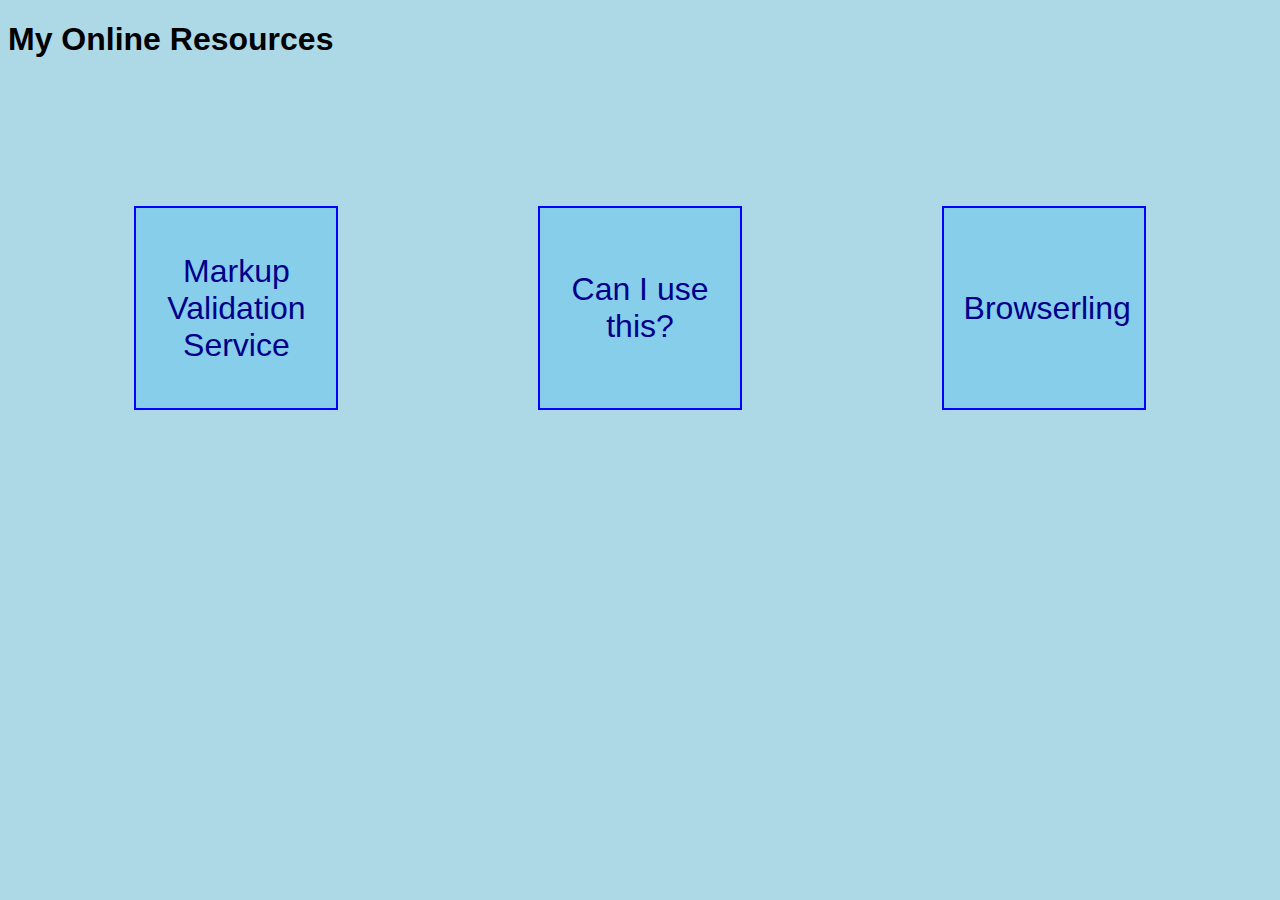
<file: index.html>
<!DOCTYPE html>
<html>
<head>
	<title>Online Resources</title>
	<link rel="stylesheet" href="style.css">
</head>
<body>


<h1>My Online Resources</h1>

<div class="links">
	<a id="firstlink" href="https://validator.w3.org/"> Markup Validation Service</a>
	<a id="secondlink" href="https://www.caniuse.com/"> Can I use this?</a>
	<a id="thirdlink" href="https://www.browserling.com/"> Browserling</a>
</div>


</body>
</html>
</file>
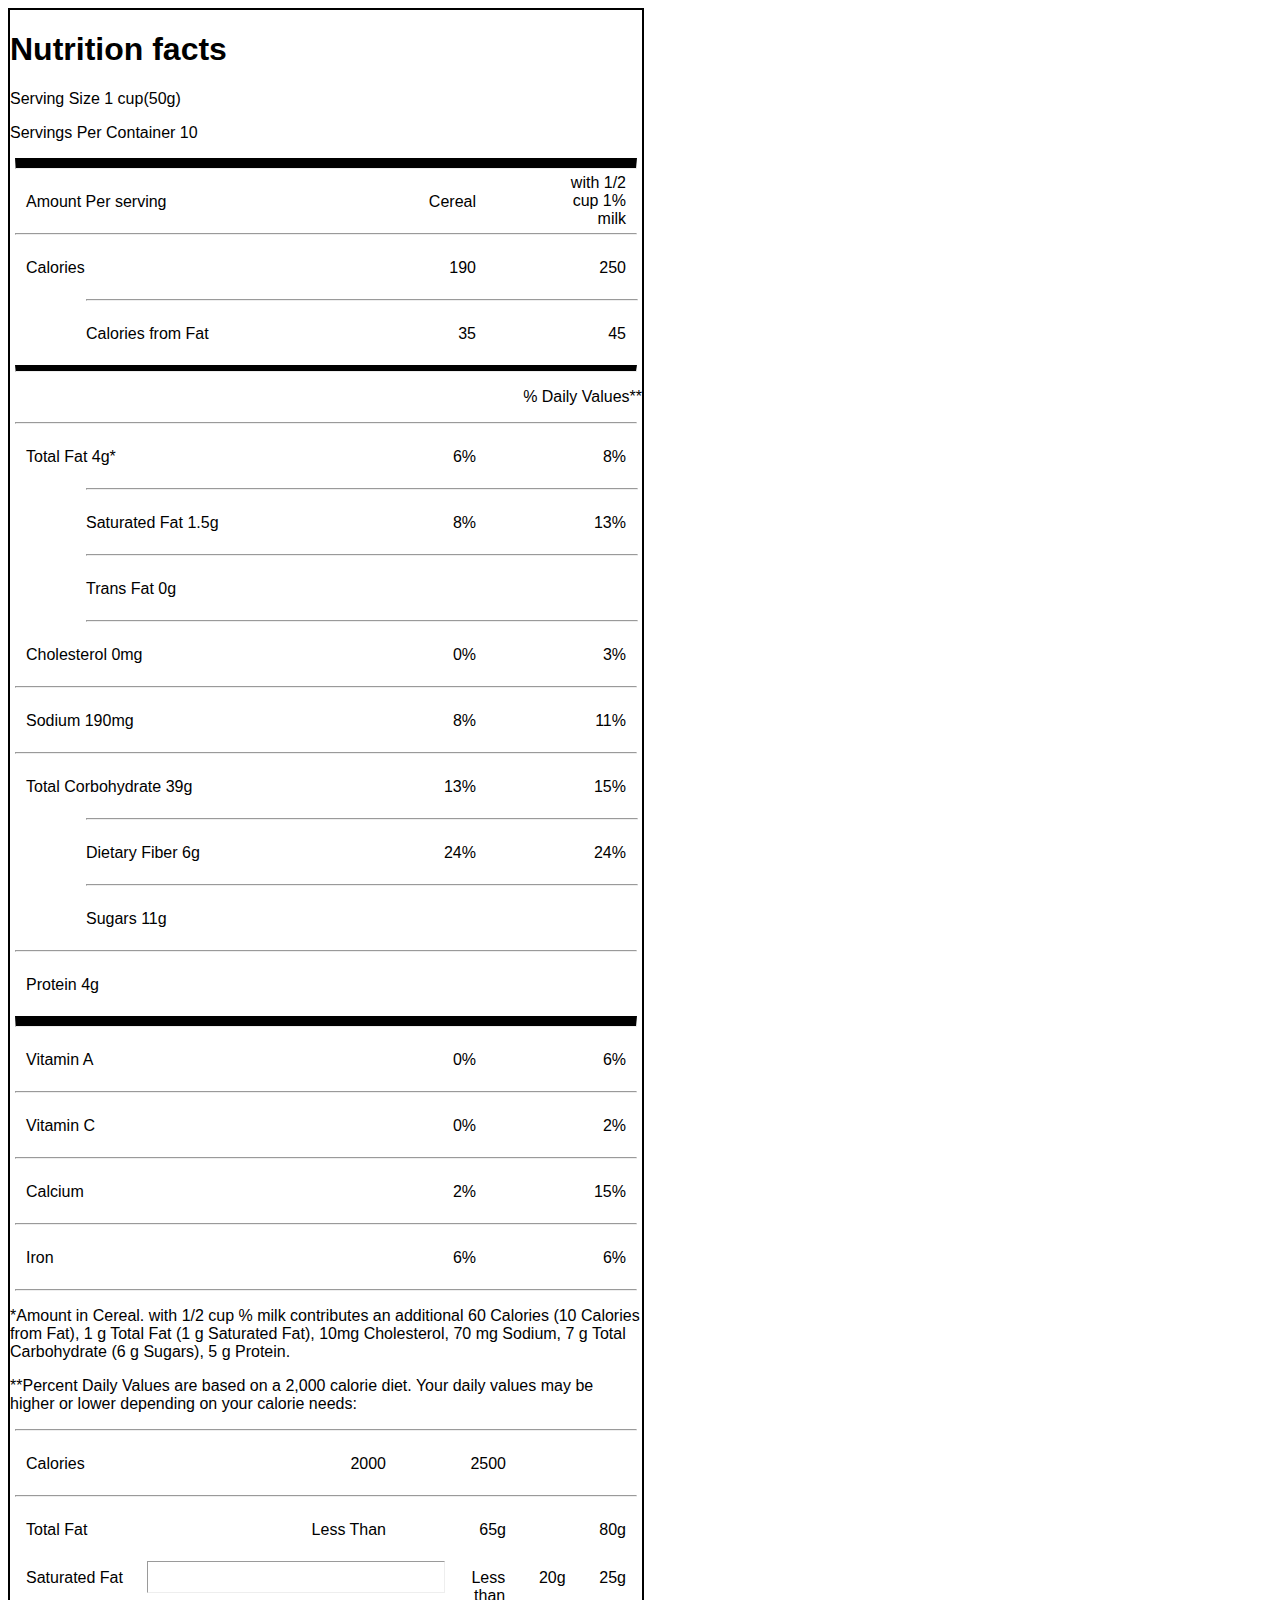
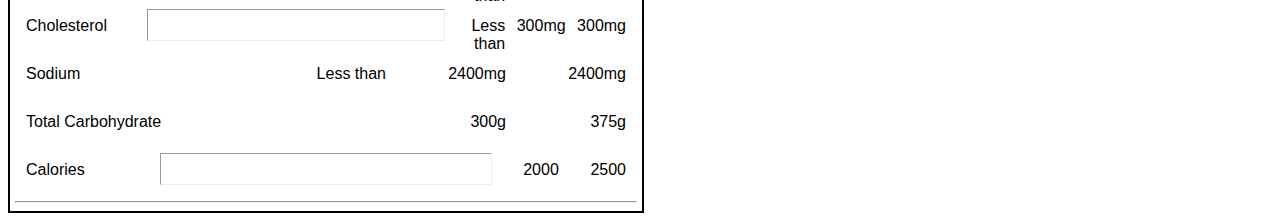
<file: Excercise 2 - Nutrition Facts/index.html>
<!DOCTYPE html>
<html>
<head>
	<title></title>
	<link rel="stylesheet" type="text/css" href="style.css">
</head>
<body>
	<div class="container">
		
	
		<div>
		
		<h1>Nutrition facts</h1>
		<p>Serving Size 1 cup(50g)</p>
		<p>Servings Per Container 10</p>

	</div>
	<hr class="verythick">
	<div class="line">
		<p class="firstcolumn">Amount Per serving</p>
		<p class="secondcolumn">Cereal</p>
		<p class="secondcolumn milk">
			<span>with 1/2</span>
			<span>cup 1%</span>
			<span>milk</span></p>
	</div>
	
	<hr>
	
	<div class="line">
		<p class="firstcolumn">Calories</p>
		<p class="secondcolumn">190</p>
		<p class="secondcolumn">250</p>
	</div>

	<hr class="shortline">

	<div class="line">
		<p class="firstcolumn indentation">Calories from Fat</p>
		<p class="secondcolumn">35</p>
		<p class="secondcolumn">45</p>
	</div>

	<hr class="middlethick">

	<div>
		<p class="valuesection">% Daily Values**</p>
	</div>

	<hr>

	<div class="line">
		<p class="firstcolumn">Total Fat 4g*</p>
		<p class="secondcolumn">6%</p>
		<p class="secondcolumn">8%</p>
	</div>

	<hr class="shortline">

	<div class="line">
		<p class="firstcolumn indentation">Saturated Fat 1.5g</p>
		<p class="secondcolumn">8%</p>
		<p class="secondcolumn">13%</p>
	</div>

	<hr class="shortline">

	<div class="line">
		<p class="firstcolumn indentation">Trans Fat 0g</p>
	</div>

	<hr class="shortline">

	<div class="line">
		<p class="firstcolumn">Cholesterol 0mg</p>
		<p class="secondcolumn">0%</p>
		<p class="secondcolumn">3%</p>
	</div>

	<hr>

	<div class="line">
		<p class="firstcolumn">Sodium 190mg</p>
		<p class="secondcolumn">8%</p>
		<p class="secondcolumn">11%</p>
	</div>

	<hr>

	<div class="line">
		<p class="firstcolumn">Total Corbohydrate 39g</p>
		<p class="secondcolumn">13%</p>
		<p class="secondcolumn">15%</p>
	</div>

	<hr class="shortline">

	<div class="line">
		<p class="firstcolumn indentation">Dietary Fiber 6g</p>
		<p class="secondcolumn">24%</p>
		<p class="secondcolumn">24%</p>
	</div>

	<hr class="shortline">

	<div class="line">
		<p class="firstcolumn indentation">Sugars 11g</p>
	</div>

	<hr>

	<div class="line">
		<p class="firstcolumn">Protein 4g</p>
	</div>

	<hr class="verythick">

	<div class="line">
		<p class="firstcolumn">Vitamin A</p>
		<p class="secondcolumn">0%</p>
		<p class="secondcolumn">6%</p>
	</div>

	<hr>

	<div class="line">
		<p class="firstcolumn">Vitamin C</p>
		<p class="secondcolumn">0%</p>
		<p class="secondcolumn">2%</p>
	</div>

	<hr>

	<div class="line">
		<p class="firstcolumn">Calcium</p>
		<p class="secondcolumn">2%</p>
		<p class="secondcolumn">15%</p>
	</div>

	<hr>

	<div class="line">
		<p class="firstcolumn">Iron</p>
		<p class="secondcolumn">6%</p>
		<p class="secondcolumn">6%</p>
	</div>

	<hr>

	<div>
		<p>*Amount in Cereal. with 1/2 cup % milk contributes an additional 60 Calories (10 Calories from Fat), 1 g Total Fat (1 g Saturated Fat), 10mg Cholesterol, 70 mg Sodium, 7 g Total Carbohydrate (6 g Sugars), 5 g Protein.</p>
		<p>**Percent Daily Values are based on a 2,000 calorie diet. Your daily values may be higher or lower depending on your calorie needs:</p>
	</div>

	<hr>

	

	<div class="container2">
		<div class="line">
			<p class="columnone">Calories</p>
			

			<p class="columntwo">2000</p>
			<p class="columnthree">2500</p>

				
		</div>
		<hr>
		<div class="line">
			<p class="columnone">Total Fat</p>
			
			<p class="columntwo">Less Than</p>
			<p class="columnthree">65g</p>
			<p class="columnthree">80g</p>

				
		</div>
	
		<div class="line">
			<p class="columnone">Saturated Fat</p>
			<hr>
			<p class="columntwo">Less than</p>
			<p class="columnthree">20g</p>
			<p class="columnthree">25g</p>

				
		</div>
		<div class="line">
			<p class="columnone">Cholesterol</p>
			<hr>
			<p class="columntwo">Less than</p>
			<p class="columnthree">300mg</p>
			<p class="columnthree">300mg</p>

				
		</div>

		<div class="line">
			<p class="columnone">Sodium</p>
			<p class="columntwo">Less than</p>
			<p class="columnthree">2400mg</p>
			<p class="columnthree">2400mg</p>

				
		</div>
		<div class="line">
			<p class="columnone">Total Carbohydrate</p>
			<p class="columntwo"></p>
			<p class="columnthree">300g</p>
			<p class="columnthree">375g</p>

				
		</div>
		
		<div class="line">
			<p class="columnone">Calories</p>
			<hr>
			<p class="columntwo">2000</p>
			<p class="columnthree">2500</p>

				
		</div>
			<hr>
		</div>
		
		</div>
	</div>
</body>
</html>
</file>
<file: style.css>
body{
	background-color:  lightblue;
	font-family: sans-serif;
}


.links {
	font-size: 2em;
	padding:  10%;
	display:  flex;
	flex-flow: row;
	justify-content: space-between;
	transition: 


}

a {
	height: 5em;
	width:  5em;
	border: 2px solid blue;
	padding:  20px 20px 20px 20px;
	background-color: skyblue;
	color: darkblue;
	text-decoration: none;
	align-content: center;
	text-align: center;
	
}

#firstlink:hover{

background-color: red;
}

#secondlink:hover{
	-webkit-transform: rotate(-360deg);
	-webkit-transition: all 0.5s ease-in-out;
	border-radius: 50px;

}
</file>
<file: Excercise 2 - Nutrition Facts/style.css>
body{
	font-family: sans-serif;
}

.container{
	border: 2px solid black;
	width: 50%;	
}

.line{
	display: flex;
	flex-direction: row;
	max-height: 3em;
	padding-left: 1em;
	padding-right: 1em;
	
}

.firstcolumn{
	display: flex;
	flex-basis: 50%;
}

.secondcolumn{
	display: flex;
	flex-basis: 25%;
	text-align: right;
	justify-content: flex-end;
}

.milk{
	display: flex;
	flex-direction: column;
	justify-content: center;
}

.horizontal{
	border-bottom: 28px;
}

.indentation{
	flex-basis: 40%;
	margin-left: 10%;
}

.valuesection{
	justify-content: flex-end;
	text-align: right;
}

hr {
	width:  98%;
}

.verythick{
	border-top: 10px solid black;
}

.middlethick{
	border-top: 6px solid black;
}

.shortline{
	width:  87%;
	margin-left: 12%;
	margin-right:  1%;
}

.container2{

}

.columnone{
	display: flex;
	flex-basis: 40%;
}

.columntwo{
	display: flex;
	flex-basis: 20%;
	text-align: right;
	justify-content: flex-end;
}

.columnthree{
	display: flex;
	flex-basis: 20%;
	text-align: right;
	justify-content: flex-end;
}
</file>
